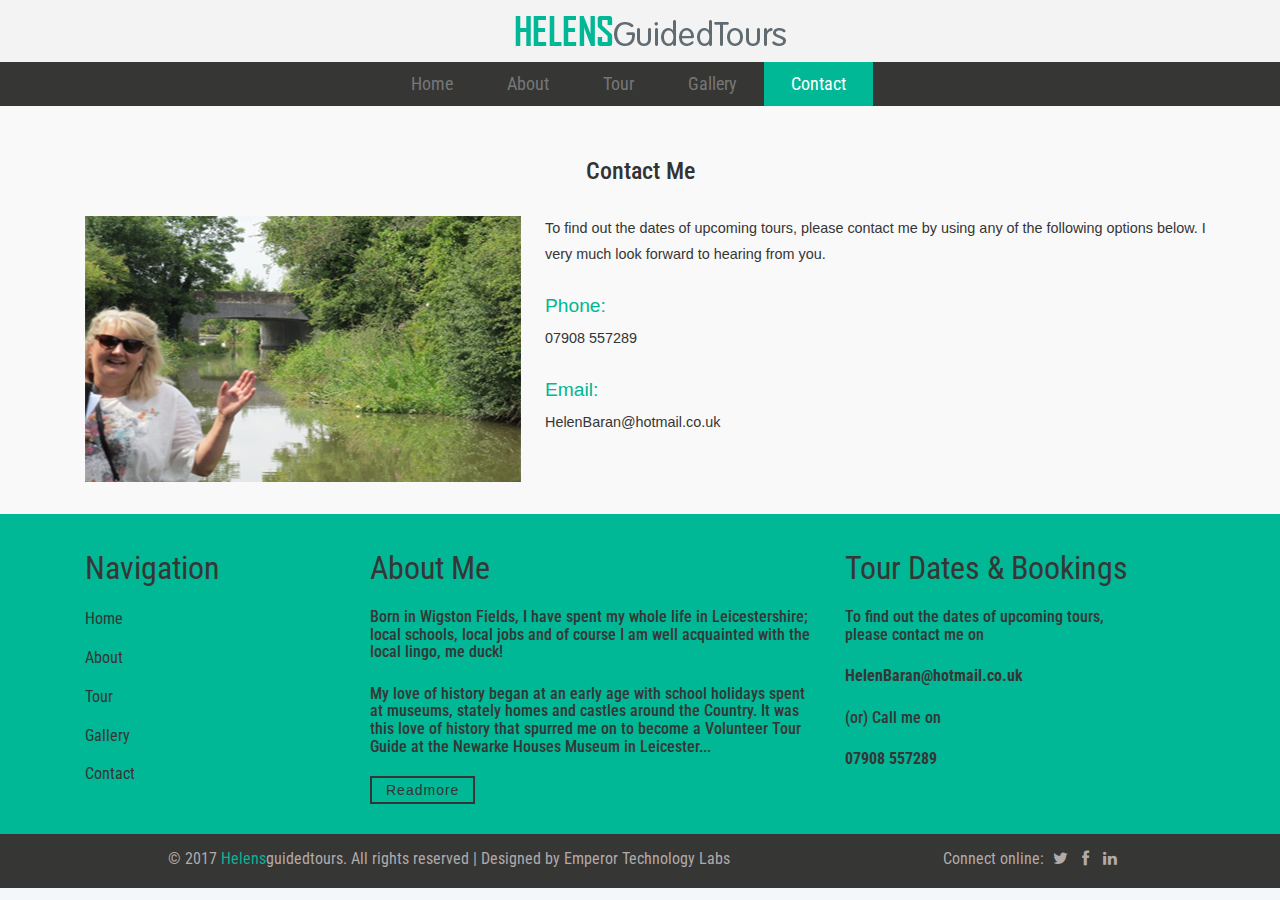
<file: contact-me.html>
﻿
<!DOCTYPE html>
<html>
<head>
<title>HelensGuidedTours | Contact Me</title>
<meta name="viewport" content="width=device-width, initial-scale=1">
<meta http-equiv="Content-Type" content="text/html; charset=utf-8" />
<script type="application/x-javascript"> addEventListener("load", function() { setTimeout(hideURLbar, 0); }, false); 
function hideURLbar(){ window.scrollTo(0,1); } </script>
<!-- bootstrap-css -->
<link href="css/bootstrap.css" rel="stylesheet" type="text/css" media="all" />
<!--// bootstrap-css -->
<!-- css -->
<link rel="stylesheet" href="css/style.css" type="text/css" media="all" />
<!--// css -->
<!-- font-awesome icons -->
<link href="css/font-awesome.css" rel="stylesheet"> 
<!-- //font-awesome icons -->
<!-- font -->
<link href='//fonts.googleapis.com/css?family=Francois+One' rel='stylesheet' type='text/css'>
<link href='http://fonts.googleapis.com/css?family=Roboto+Condensed:300italic,400italic,700italic,400,300,700' rel='stylesheet' type='text/css'>
<!-- //font -->
<script src="js/jquery-1.11.1.min.js"></script>
<script src="js/bootstrap.js"></script>
<script type="text/javascript" src="js/move-top.js"></script>
<script type="text/javascript" src="js/easing.js"></script>
<script type="text/javascript">
	jQuery(document).ready(function($) {
		$(".scroll").click(function(event){		
			event.preventDefault();
			$('html,body').animate({scrollTop:$(this.hash).offset().top},1000);
		});
	});
</script>	
<!--animate-->
<link href="css/animate.css" rel="stylesheet" type="text/css" media="all">

</head>

<body>
	<!-- header -->
	<div class="header">
		<div class="top-header">
			<div class="container">
				<div class="top-header-info">
					<div class="col-md-4">
						
					</div>
					<div class="col-md-5">
						<!--<img class="img2" src="images/logo.png" alt="Logo" />-->
						<img style="padding-left: 50px;" class="img2" src="images/helen.png" alt="Logo" />
					</div>
					<div class="col-md-3">

					</div>				
				</div>
			</div>
		</div>
		<div class="bottom-header">
			<div class="container">

				<div class="top-nav wow fadeInRight animated" data-wow-delay=".5s">
					<nav class="navbar navbar-default">
						<div class="container">
							<button type="button" class="navbar-toggle collapsed" data-toggle="collapse" data-target="#bs-example-navbar-collapse-1">Menu						
							</button>
						</div>
						<!-- Collect the nav links, forms, and other content for toggling -->
						<div class="collapse navbar-collapse" id="bs-example-navbar-collapse-1">
							<ul class="nav navbar-nav">
								<li><a href="http://helensguidedtours.uk" class="tab1">Home</a></li>
								<li><a href="http://helensguidedtours.uk/about-me" class="tab2">About</a></li>
								<li><a href="http://helensguidedtours.uk/tour" class="tab2">Tour</a></li>
								<li><a href="http://helensguidedtours.uk/gallery" class="tab2">Gallery</a></li>									
								<li><a href="http://helensguidedtours.uk/contact-me" class="active tab3">Contact</a></li>
							</ul>
							<div class="clearfix"> </div>
						</div>	
						
					</nav>		
				</div>
			</div>
		</div>
	</div>
	<!-- //header -->
	
	<!-- contact -->
	<div class="contact">
		<div class="container">
			<div class="contact-heading">
					<h3 class="wow fadeInDown animated" data-wow-delay=".5s" style="font-family: 'Roboto Condensed',sans-serif;">Contact Me</h3>					
			</div>
			
			<div class="address">
			
			
				<div class="col-md-5 contact-form wow fadeInUp animated" data-wow-delay=".5s">
				
				<img class="wow fadeInUp animated img-responsive" data-wow-delay=".5s" src="images/name.png" alt="" />
				
				</div>
				
				<div class="col-md-7 address-grids wow fadeInUp animated" data-wow-delay=".5s">
				
					<p class="wow fadeInUp animated" data-wow-delay=".5s">To find out the dates of upcoming tours, please contact me by using any of the following options below. I very much look forward to hearing from you.</p><br>
					
					<h4>Phone:</h4>
					<p>07908 557289</p><br>

					<h4>Email:</h4>
					<p>HelenBaran@hotmail.co.uk </p>
				</div>
				
			</div>	
				
		</div>
	</div>
	<!-- //contact -->
	
	<!-- footer -->
	<div class="footer">
		<div class="container">
			<div class="footer-grids">
				<div class="col-md-3 footer-nav wow fadeInLeft animated" data-wow-delay=".5s">
					<p>Navigation</p>
					<ul>
						<li><a href="index.html">Home</a></li>
						<li><a href="about.html">About</a></li>
						<li><a href="tour.html">Tour</a></li>
						<li><a href="gallery.html">Gallery</a></li>	
						<li><a href="#">Contact</a></li>						

					</ul>
				</div>
				<div class="col-md-5 footer-nav wow fadeInUp animated" data-wow-delay=".5s">
					<p>About Me</p>
					<div class="news-grid">
					<h6>Born in Wigston Fields, I have spent my whole life in Leicestershire; 
					local schools, local jobs and of course I am well acquainted with the local lingo, me duck!
					<h6>My love of history began at an early age with school holidays spent at museums, stately homes and castles around the Country.
					It was this love of history that spurred me on to become a Volunteer Tour Guide at the 
					Newarke Houses Museum in Leicester...</h6>
					
						<a class="navibtn" href="about.html">Readmore</a>
					
					</div>
					
				</div>
				<div class="col-md-4 footer-nav wow fadeInRight animated" data-wow-delay=".5s">
					<p>Tour Dates & Bookings</p>

					
						<div class="news-grid">
							<h6>To find out the dates of upcoming tours,<br>please contact me on</h6>
							<h6><b>HelenBaran@hotmail.co.uk</b></h6>
							<h6>(or) Call me on</h6>
							<h6><b>07908 557289</b></h6>

						</div>

				</div>
				
			</div>
			
		</div>
	</div>
	<footer>
        <div class="container">
            <div class="row">
			<div class="col-md-1">                    
                </div>
                <div class="col-md-8">
                    <span class="copyright">© 2017 <span style="color:#00b796">Helens</span>guidedtours. All rights reserved | Designed by <a href="http://www.emperortechlabs.com" target="_blank">Emperor Technology Labs</a></span>
                </div>
				
                <div class="col-md-3">
                    <ul class="list-inline social-buttons">Connect online:
                        <li><a href="#"><i class="fa fa-twitter"></i></a>
                        </li>
                        <li><a href="#"><i class="fa fa-facebook"></i></a>
                        </li>
                        <li><a href="#"><i class="fa fa-linkedin"></i></a>
                        </li>
                    </ul>
                </div>            
            </div>
        </div>
    </footer>
	<!-- //footer -->
</body>	
</html>
</file>
<file: css/style.css>
@import url(http://fonts.googleapis.com/css?family=Roboto+Condensed:300italic,400italic,700italic,400,300,700);

body a {
  transition: 0.5s all;
  -webkit-transition: 0.5s all;
  -o-transition: 0.5s all;
  -moz-transition: 0.5s all;
  -ms-transition: 0.5s all;
}
.navi{
	 color: #363635 !important;
    font-size: 2em;
    margin: 0 0 1em 0;
    font-family: "Roboto Condensed",sans-serif;
}
    .navibtn{
	
	border: solid 2px #353535;
    color: #353535;
    font-size: .875em;
    padding: .3em 1em;
    text-decoration: none;
    letter-spacing: 1px;
    background: none;
	
	}
	.navibtn:hover, nabibtn:focus{
	color: #353535!important;
    font-weight: bold!important;
	}
	
html, body{
	/*font-family: 'Francois One', sans-serif; */
	font-size: 100%;
	background: #F4F7F9;
}
footer {
	background: #363635;
    color: #B1AAAA;
    font-family: "Roboto Condensed",sans-serif;
    padding: 14px 0px 7px 0;
}
.tab1:hover{
	border-right: solid 1px #FFF;
}
.tab2:hover{
	border-right: solid 1px #FFF;
	border-left: solid 1px #FFF;
}
.tab3:hover{
	border-left: solid 1px #FFF;	
}

.img2 {
    max-width: 100%;
    height: auto;
}
/*-- header --*/
.header{
	position:relative;
}
/*-- top-header --*/
.top-header-left{
	float: left;
    width: 50%;
}
.top-header-left p{
    color: #909090;
    font-size: .7em;
    margin: 0.5em 0 0 16em;
    text-transform: uppercase;
    letter-spacing: 1px;
}
.top-header{
    background: #f3f3f3;
    padding: 1em 0;
}
.top-header-right{
	float:right;
	width:25%;
}
.top-header-right-info{
	float:left;
}
.top-header-right-info ul {
	padding:0;
	margin:0;
}
.top-header-right-info ul li{
	display:inline-block;
	margin:0 1em;
}
.top-header-right-info ul li a {
	color: #909090;
    font-size: .7em;
    margin: 0;
    text-transform: uppercase;
    letter-spacing: 1px;
}
.top-header-right-info ul li a:hover{
	text-decoration:none;
	color:#2DCB74;
}
.social-icons{
	float:left;
}
.social-icons ul{
	/*padding:0 95px;*/
	padding: 15px 0px 0px 200px;
	margin:0;
}
.social-icons ul li{
	display:inline-block;
}
.social-icons ul li a.twitter{
    color: #666666;
    font-size: 1em;
    margin: 0 .5em;
}
.social-icons ul li a.twitter:hover{
	color:#55acee;
}
.social-icons ul li a.facebook:hover{
	color:#3b5998;
}
.social-icons ul li a.google:hover{
	color:#dc4e41;
}
/*-- //top-header --*/
.bottom-header {
	    /*border: #eae7e7 1px solid;*/
    background-color: #363635;
}
.top-nav{
	background:#FFF;
}
.navbar-default {
    border: none !important;
    background: none !important;
    margin: 0 !important;
    min-height: 0 !important;
    padding: 0 !important;
}
.navbar-default .navbar-nav > .active > a, .navbar-default .navbar-nav > .active > a:hover, .navbar-default .navbar-nav > .active > a:focus {
    background: none !important;
}
div#bs-example-navbar-collapse-1 {
    padding: 0 0;
}
.top-nav ul{
	background-color: #363635;
    padding: 0;
    margin: 0 0 0 19.6em;
    float: none;
}
.top-nav ul li{
    display: inline-block;
    margin: 0;
    float: left;
}
.navbar-default .navbar-nav > .open > a, .navbar-default .navbar-nav > .open > a:hover, .navbar-default .navbar-nav > .open > a:focus {
    background: none !important;
    border-right: solid 1px #EFEFEF;
    box-shadow: 1px 0px 0px 0px rgba(72, 72, 72, 0);
}
.top-nav ul li a{
    font-size: 1.15em;
    font-family: 'Roboto Condensed', sans-serif;
    margin: 0;
    text-decoration: none;
    /*border-right: solid 1px #fff;*/
    box-shadow: 1px 0px 0px 0px rgba(72, 72, 72, 0);
}
.top-nav ul li a:hover{
	color: #fff !important;
    background: #00b796 !important;
	font-family: 'Roboto Condensed', sans-serif;
}
.top-nav ul li a.active{
	background: #00b796 !important;
	font-family: 'Roboto Condensed', sans-serif;
    color: #fff !important;
}
.caret {
    margin-left: 14px;
}
ul.dropdown-menu {
    background: #FFF;
    box-shadow: 0 0 0;
    border: none;
    margin: 0;
    top: 6em;
    left: 0;
    min-width: 107px;
}
.dropdown-menu > li > a {
    display: block;
    padding: 3px 44px !important;
    clear: both;
    margin: .5em 0 !important;
    font-weight: normal;
    line-height: 1.42857143;
    color: #FFF !important;
    border: none !important;
}
.dropdown-menu > li > a:hover, .dropdown-menu > li > a:focus {
    background: none;
}
.dropdown-submenu {
    position: relative;
}

.dropdown-submenu>.dropdown-menu {
    top: 0;
    left: 103%;
    margin-top: -6px;
    margin-left: -1px;
    -webkit-border-radius: 0 6px 6px 6px;
    -moz-border-radius: 0 6px 6px;
    border-radius: 0 6px 6px 6px;
}

.dropdown-submenu:hover>.dropdown-menu {
    display: block;
}

.dropdown-submenu>a:after {
    display: block;
    content: " ";
    float: right;
    width: 0;
    height: 0;
    border-color: transparent;
    border-width: 5px 0 5px 5px;
    margin-top: 5px;
    margin-right: -10px;
}

.dropdown-submenu:hover>a:after {
    border-left-color: #fff;
}

.dropdown-submenu.pull-left {
    float: none;
}

.dropdown-submenu.pull-left>.dropdown-menu {
    left: -100%;
    margin-left: 10px;
    -webkit-border-radius: 6px 0 6px 6px;
    -moz-border-radius: 6px 0 6px 6px;
    border-radius: 6px 0 6px 6px;
}
.logo h1 {
    margin: 0;
}
.logo{
    position: absolute;
    top: 0;
    width: 170px;
    z-index: 999;
}
.logo h1 a {
	 display:block;
}
.logo h1 a img{
	width:100%
}
/*-- banner --*/
.banner{
    background: url(../images/2.jpg) no-repeat 0px 0px;
    background-size: cover;
    padding: 10em 0 13em;
}
.slider {
	position: relative;
}
.slider h2{
	color:#FFF;
	font-size:2em;
	font-family: 'Francois One', sans-serif;
	margin:0;
	text-align:center;
}
.border{
    height: 2px;
    background: #FFF;
    width: 4%;
    margin: 22px auto 0;
}
.slider-info {
    text-align: center;
    margin: 6em 0 0 0;
}
.slider-info h3{
    font-size: 4em;
    margin: 0;
    font-family: 'Francois One', sans-serif;
    color: #FFF;
}
.slider-info p{
    color: #E8E8E8;
    font-size: 1em;
    margin: 1em 0 0 0;
}
.more-button a{
	border: solid 2px #FFF;
    color: #FFF;
    font-size: 1em;
    padding: .5em 3em;
    text-decoration: none;
    letter-spacing: 1px;
}
.more-button {
    margin: 7em 0 1em 0;
}	
.more-button a:hover{
    background: #2DCB74;
    border: solid 2px #FFF;
}
/*------------------ Slider Part starts Here----------*/
#slider2,
#slider3 {
  box-shadow: none;
  -moz-box-shadow: none;
  -webkit-box-shadow: none;
  margin: 0 auto;
}
.rslides_tabs {
  list-style: none;
  padding: 0;
  background: rgba(0,0,0,.25);
  box-shadow: 0 0 1px rgba(255,255,255,.3), inset 0 0 5px rgba(0,0,0,1.0);
  -moz-box-shadow: 0 0 1px rgba(255,255,255,.3), inset 0 0 5px rgba(0,0,0,1.0);
  -webkit-box-shadow: 0 0 1px rgba(255,255,255,.3), inset 0 0 5px rgba(0,0,0,1.0);
  font-size: 18px;
  list-style: none;
  margin: 0 auto 50px;
  max-width: 540px;
  padding: 10px 0;
  text-align: center;
  width: 100%;
}
.rslides_tabs li {
  display: inline;
  float: none;
  margin-right: 1px;
}
.rslides_tabs a {
  width: auto;
  line-height: 20px;
  padding: 9px 20px;
  height: auto;
  background: transparent;
  display: inline;
}
.rslides_tabs li:first-child {
  margin-left: 0;
}
.rslides_tabs .rslides_here a {
  background: rgba(255,255,255,.1);
  color: #fff;
  font-weight: bold;
}
.events {
  list-style: none;
}
.callbacks_container {
  position: relative;
  width: 100%;
}
.callbacks {
  position: relative;
  list-style: none;
  overflow: hidden;
  width: 100%;
  padding: 0;
  margin: 0;
}
.callbacks li {
  position: absolute;
  width: 100%;
  left: 0;
  top: 0;
}
.callbacks img {
  position: relative;
  z-index: 1;
  height: auto;
  border: 0;
}
.callbacks .caption {
	display: block;
	position: absolute;
	z-index: 2;
	font-size: 20px;
	text-shadow: none;
	color: #fff;
	left: 0;
	right: 0;
	padding: 10px 20px;
	margin: 0;
	max-width: none;
	top: 10%;
	text-align: center;
}
.callbacks_nav {
    position: absolute;
    -webkit-tap-highlight-color: rgba(0,0,0,0);
    top: 50%;
    opacity: 0.7;
    z-index: 3;
    text-indent: -9999px;
    overflow: hidden;
    text-decoration: none;
    height: 2px;
    width: 45px;
    margin-top: 0;
    background: #FFF;
}
.callbacks_nav:active {
  opacity: 1.0;
}
.callbacks_nav.next {
    right:0;
    background-position: right top;
}
#slider3-pager a {
  display: inline-block;
}
#slider3-pager span{
  float: left;
}
#slider3-pager span{
	width:100px;
	height:15px;
	background:#fff;
	display:inline-block;
	border-radius:30em;
	opacity:0.6;
}
#slider3-pager .rslides_here a {
  background: #FFF;
  border-radius:30em;
  opacity:1;
}
#slider3-pager a {
  padding: 0;
}
#slider3-pager li{
	display:inline-block;
}
.rslides {
  position: relative;
  list-style: none;
  overflow: hidden;
  width: 100%;
  padding: 0;
  margin-top: -40px;
}
.rslides li {
  -webkit-backface-visibility: hidden;
  position: absolute;
  display: none;
  width: 100%;
  left: 0;
  top: 0;
}
.rslides li{
  position: relative;
  display: block;
  float: left;
}
.rslides img {
  height: auto;
  border: 0;
  width:100%;
}
.callbacks_tabs{
	
    position: absolute;
    /*top: 120%;
	list-style: none;
    z-index: 999;
    right: 48%;
    padding: 0;
    margin: 0; */
}
.slider-top{
	text-align: center;
	padding:10em 0;
}
.slider-top h1{
	font-weight:700;
	font-size:48px;
	color:#010101;
}
.slider-top p{
	font-weight:400;
	font-size:20px;
	padding:1em 7em;
	color:#010101;
}
.slider-top ul.social-slide{
	display:inline-flex;
	margin: 0px;
	padding: 0px;
}
ul.social-slide li i{
	width:70px;
	height:74px;
	background:url(../images/img-resources.png)no-repeat;
	display: inline-block;
	margin:0px 15px;
}
ul.social-slide li i.win{
	background-position:-6px 0px;
}
ul.social-slide li i.android{
	background-position:-110px 0px;
}
ul.social-slide li i.mac{
	background-position:-215px 0px;
}
.callbacks_tabs li{
  display: none;
  margin: 0 .2em;
}
@media screen and (max-width: 600px) {
  .callbacks_nav {
    top: 47%;
    }
}
/*----*/
.callbacks_tabs a{
 visibility: hidden;
}
.callbacks_tabs a:after {
    content: "\f111";
    font-size: 0;
    visibility: visible;
    display: block;
    height: 6px;
    width: 6px;
    background: #C1C1C1;
    display: inline-block;
    border-radius: 30px;
    -webkit-border-radius: 30px;
    -moz-border-radius: 30px;
    -o-border-radius: 30px;
    -ms-border-radius: 30px;
}
.callbacks_here a:after{
    border: 2px solid #FFFFFF;
    background: #FFFFFF;
	height: 12px;
    width: 12px;
}	
ul.callbacks_tabs.callbacks2_tabs {
    top: 85%;
}
ul.callbacks_tabs.callbacks2_tabs li {
    display: inline-block;
    margin: 0 .5em;
}
ul.callbacks_tabs.callbacks2_tabs a:after {
    background: #F1C99B !important;
}
ul.callbacks_tabs.callbacks2_tabs a:after {
    border: none;
}
/*-- banner-bottom --*/
.banner-bottom{
    position: absolute;
    top: 53em;
    left: 13%;	
}
.banner-bottom-left{
    background: url(../images/5.png) no-repeat 242px 0px #2DCB74;
    background-size: 64%;
    padding: 2.5em;
}
.banner-bottom-right{
	background: url(../images/4.png) no-repeat 342px 0px #D2D4D4 !important;
	background-size: 37% !important;
}
.left-border{
    border: solid 5px #FFF;
    height: 200px;
}
.left-border-info {
    position: absolute;
    top: 10%;
    left: 7%;
    width: 38%;
}
.left-border-info p{
    color: #FFF;
    font-size: 2em;
    margin: 0;
    font-family: 'Francois One', sans-serif;
    background: #2DCB74;
}
.right-border-info p{
	background: #D2D4D4;
}
/*-- information --*/
.information{
    padding: 2em 0 4em 0;	
}
.information-heading{
	text-align:center;
}
.information-heading h3,.popular-heading h3{
    color: #202020;
    font-size: 2em;
    font-family: 'Roboto Condensed', sans-serif;
    margin: 0;
}
.information-heading p,.popular-heading p,.about-heading p,.codes-heading  p,.gallery-heading p,.blog-heading p,.contact-heading p{
    font-size: 1em;
    margin: 0.5em auto 0;
    width:100%;
}

.information-grids {
    margin: 5em 0 0 0;
}
.information-grid-img img{
	width:100%;
}
.information-grid-info {
    padding: 2em;
    background: #FFF;
}
.information-grid-info h4,.team-grid h4{
    color: #00b796;
    font-size: 1.3em;
    font-family: 'Roboto Condensed', sans-serif;
    margin: 0;
    text-transform: capitalize;
}
.information-grid-info p,.team-grid p{
    font-size: .875em;
    color: #6b6969;
    margin: 1em 0 0 0;
    line-height: 1.8em;
}
.information-info{
	box-shadow: 0 -1px 3px rgba(0,0,0,.12),0 1px 2px rgba(0,0,0,.24);
}
/*-- popular --*/
.popular{
    padding: 2em 0;
    background: #DBAC76;
	position:relative;
}
.popular-heading h3{
	color:#FFF;
}
.popular-heading p{
	color:#FFF;	
}
.popular-slide {
    margin: 4em 0 0 0;
}
.popular-slide-info{
    background: url(../images/9.jpg) no-repeat 0px -135px;
    background-size: cover;
    text-align: center;	
}
.popular-slide-info h4{
    color: #FFF;
    font-size: 6em;
    font-family: 'Francois One', sans-serif;
    padding: 1em 0 0 0;
    text-transform: uppercase;
}
.popular-slide-info p{
    font-size: 1em;
    color: #FFF;
    margin: 1em auto 0;
    line-height: 1.8em;
    width: 50%;
}
.popular-slide1{
    background: url(../images/10.jpg) no-repeat 0px -388px;
}
.popular-slide2{
    background: url(../images/11.jpg) no-repeat 0px -537px;
}
.popular-grids{
    margin: 5em 0 0 0;
}
.popular-grid h5{
    color: #FFF;
    font-size: 1.5em;
    font-family: 'Francois One', sans-serif;
    margin: 0;
}
.popular-grid p{
    font-size: .875em;
    color: #FDD6AA;
    line-height: 1.8em;
    margin: 2em 0 0 0;
}
/*-- footer --*/
.footer{
	padding:2em 0;	
	background: #00b796;
}
.footer1{
	padding-bottom: 15px;
	padding-top: 5px;
	background: #363635;
}
.footer2{
	padding-bottom: 15px;
	padding-top: 5px;
	background: #363635;
}
.footer-nav h4{
    color: #363635 !important;
    font-size: 2em;
    margin: 0 0 1em 0;
    font-family: 'Francois One', sans-serif;
}
.footer-nav ul{
	padding:0;
	margin:0;
}
.footer-nav ul li{
	display:block;
	margin:1em 0;
}
.footer-nav ul li a{
	color: #353535;
    font-size: 1em;
    font-family: 'Roboto Condensed',sans-serif;	
}
.footer-nav ul li a:hover{
	color: #353535;
    font-weight: bold;
	text-decoration:none;
}
.footer-nav p{
    color: #363635 !important;
    font-size: 2em;
    margin: 0 0 0.5em 0;
    font-family: "Roboto Condensed",sans-serif;
}
.footer-nav form{
	margin:1em 0 0 0;
}
.footer-nav form input[type="email"]:focus{
    outline: none;
}
.footer-nav form input[type="email"] {
    background: #fff;
    box-shadow: none !important;
    padding: 10px 23px;
    color: #282828;
    font-size: .875em;
    width: 100% !important;
    font-weight: 400;
    border: 1px solid #ebebeb;
    margin: 0 0 1em 0;
}
.footer-nav form input[type="submit"] {
    border: solid 2px #353535;
    color: #353535;
    font-size: .875em;
    padding: .5em 2em;
    text-decoration: none;
    letter-spacing: 1px;
    background: none;
}
.footer-nav form input[type="submit"]:hover {
	border: solid 2px #353535;
    color: #353535;
    font-weight: bold;
	transition: 0.5s all;
	-webkit-transition: 0.5s all;
	-o-transition: 0.5s all;
	-moz-transition: 0.5s all;
	-ms-transition: 0.5s all;
}
.news-grid h6{
    color: #363635;
    font-size: 1em;
    margin: 0 0 1.5em 0;
    font-family: "Roboto Condensed",sans-serif;
}
.news-grid h6 a{
	color: #353535;
}
.news-grid h6 a:hover{
	color:#2DCB74;
	text-decoration:none;
}

.copyright {
    margin: 1em 0 0 0;
}
.copyright p{
	font-family: "Roboto Condensed",sans-serif;
	font-size: .95em;
    color: #B1AAAA;
    margin: 0;
}
.copyright p a{
	color: #B1AAAA;
	
}
.copyright p a:hover{
	color: #00b796;
	text-decoration:none;
}
/*-- about --*/
.about,.codes,.gallery,.blog,.contact{
    padding: 2em 0 0 0;
    background: #F9F9F9;
}
.about-heading {
    text-align: center;
}
.about-heading h2,.codes-heading h2,.gallery-heading h2,.blog-heading h2,.contact-heading h2{
	color: #202020;
    font-size: 3em;
    font-family: 'Francois One', sans-serif;
    margin: 0;
}
.about-bottom{
	margin:0em 0;
}
.about-bottom img{

}
.about-bottom p{
	font-size: .875em;
    color: #353535;
    margin: 2em 0 0 0;
    line-height: 1.8em;
}
.team{
	padding: 4em 0;
    background: #DBAC76;
}
.team-heading{
	text-align:center;
}
.team-grid{
	margin:2em 0 0 0;
}
.team-grid img{
	width:100%;
}
.team-grid h4{
    color: #FFF;
    margin: 1em 0 0 0;
}
.team-grid p{
	color:#FFF;
}
.team-icons{
	float:none;
	margin:1em 0 0 0;
}
/*--Shortcodes--*/
.codes-heading {
    text-align: center;
}
h3.hdg {
    font-size: 2.5em;
	color:#000 !important;
}
.show-grid [class^=col-] {
    background: #fff;
  text-align: center;
  margin-bottom: 10px;
  line-height: 2em;
  border: 10px solid #f0f0f0;
}
.show-grid [class*="col-"]:hover {
  background: #e0e0e0;
}
.grid_3{
	margin-bottom:2em;
}
.xs h3, h3.m_1{
	color:#000;
	font-size:1.7em;
	font-weight:300;
	margin-bottom: 1em;
}
.grid_3 p{
  color: #555;
  font-size: 0.85em;
  margin-bottom: 1em;
  font-weight: 300;
}
.grid_4{
	background:none;
	margin-top:50px;
}
.label {
  font-weight: 300 !important;
  border-radius:4px;
}  
.grid_5{
	background:none;
	padding:2em 0;
}
.grid_5 h3, .grid_5 h2, .grid_5 h1, .grid_5 h4, .grid_5 h5, h3.hdg {
	margin-bottom:1em;
	color: #333;
}
.table > thead > tr > th, .table > tbody > tr > th, .table > tfoot > tr > th, .table > thead > tr > td, .table > tbody > tr > td, .table > tfoot > tr > td {
  border-top: none !important;
}
.tab-content > .active {
  display: block;
  visibility: visible;
}
.pagination > .active > a, .pagination > .active > span, .pagination > .active > a:hover, .pagination > .active > span:hover, .pagination > .active > a:focus, .pagination > .active > span:focus {
  z-index: 0;
}
.badge-primary {
  background-color: #03a9f4;
}
.badge-success {
  background-color: #8bc34a;
}
.badge-warning {
  background-color: #ffc107;
}
.badge-danger {
  background-color: #e51c23;
}
.grid_3 p{
  line-height: 2em;
  color: #888;
  font-size: 0.9em;
  margin-bottom: 1em;
  font-weight: 300;
}
.bs-docs-example {
  margin: 1em 0;
}
section#tables  p {
 margin-top: 1em;
}
.tab-container .tab-content {
  border-radius: 0 2px 2px 2px;
  border: 1px solid #e0e0e0;
  padding: 16px;
  background-color: #ffffff;
}
.table td, .table>tbody>tr>td, .table>tbody>tr>th, .table>tfoot>tr>td, .table>tfoot>tr>th, .table>thead>tr>td, .table>thead>tr>th {
  padding: 15px!important;
}
.table > thead > tr > th, .table > tbody > tr > th, .table > tfoot > tr > th, .table > thead > tr > td, .table > tbody > tr > td, .table > tfoot > tr > td {
  font-size: 0.9em;
  color: #555;
  border-top: none !important;
}
.tab-content > .active {
  display: block;
  visibility: visible;
}
.label {
  font-weight: 300 !important;
}
.label {
  padding: 4px 6px;
  border: none;
  text-shadow: none;
}
.nav-tabs {
  margin-bottom: 1em;
}
.alert {
  font-size: 0.85em;
}
h1.t-button,h2.t-button,h3.t-button,h4.t-button,h5.t-button {
	line-height:1.8em;
  margin-top:0.5em;
  margin-bottom: 0.5em;
}
li.list-group-item1 {
  line-height: 2.5em;
}
.input-group {
  margin-bottom: 20px;
  }
.in-gp-tl{
	padding:0;
}
.in-gp-tb{
	padding-right:0;
}
.list-group {
  margin-bottom: 48px;
}
ol {
  margin-bottom: 44px;
}
h2.typoh2{
    margin: 0 0 10px;
}
@media (max-width:768px){
.grid_5 {
	padding: 0 0 1em;
}
.grid_3 {
	margin-bottom: 0em;
}
}
@media (max-width:640px){
	h1, .h1, h2, .h2, h3, .h3 {
		margin-top: 0px;
		margin-bottom: 0px;
	}
	.grid_5 h3, .grid_5 h2, .grid_5 h1, .grid_5 h4, .grid_5 h5, h3.hdg, h3.bars {
		margin-bottom: .5em;
	}
	.progress {
		height: 10px;
		margin-bottom: 10px;
	}
	ol.breadcrumb li,.grid_3 p,ul.list-group li,li.list-group-item1 {
		font-size: 14px;
	}
	.breadcrumb {
		margin-bottom: 10px;
	}
	.well {
		font-size: 14px;
		margin-bottom: 10px;
	}
	h2.typoh2 {
		font-size: 1.5em;
	}
.grid_4 {
    margin-top: 30px;
}
}
@media (max-width:480px){
	.table h1 {
		font-size: 26px;
	}
	.table h2 {
		font-size: 23px;
	}
	.table h3 {
		font-size: 20px;
	}
	.label {
		font-size: 53%;
	}
	.alert,p {
		font-size: 14px;
	}
	.pagination {
		margin: 20px 0 0px;
	}
}
@media (max-width: 320px){
	.grid_4 {
		margin-top: 18px;
	}
	.alert, p,ol.breadcrumb li, .grid_3 p,.well, ul.list-group li, li.list-group-item1,a.list-group-item {
		font-size: 13px;
	}
	.alert {
		padding: 10px;
		margin-bottom: 10px;
	}
	ul.pagination li a {
		font-size: 14px;
		padding: 5px 11px !important;
	}
	.list-group {
		margin-bottom: 10px;
	}
	.well {
		padding: 10px;
	}
	.table > thead > tr > th, .table > tbody > tr > th, .table > tfoot > tr > th, .table > thead > tr > td, .table > tbody > tr > td, .table > tfoot > tr > td {
		font-size: 0.81em;
	}
	.table td, .table>tbody>tr>td, .table>tbody>tr>th, .table>tfoot>tr>td, .table>tfoot>tr>th, .table>thead>tr>td, .table>thead>tr>th {
		padding: 13px!important;
	}
	.codes .row {
		margin: 0;
	}
}
/*--//Shortcodes--*/
/*-- gallery --*/
.gallery {
    padding: 2em 0;
}
.gallery-heading{
	text-align:center;
}
.gallery-grids {
    margin: 2em 0 0 0;
}
.grid {
	position: relative;
	clear: both;
	margin: 0 auto;
	max-width: 1000px;
	list-style: none;
	text-align: center;
}

/* Common style */
.grid figure {
	position: relative;	
	overflow: hidden;
	margin: 10px 0;
	height: auto;
	text-align: center;
	cursor: pointer;
}

.grid figure img {
	position: relative;
	display: block;
	min-height: 100%;
	width: 100%;
	opacity: 0.8;
}

.grid figure figcaption {
	padding: 1em;
	color: #000;
	text-transform: uppercase;
	font-size: 1.25em;
	-webkit-backface-visibility: hidden;
	backface-visibility: hidden;
}

.grid figure figcaption::before,
.grid figure figcaption::after {
	pointer-events: none;
}

.grid figure figcaption,
.grid figure figcaption > a {
	position: absolute;
	top: 0;
	left: 0;
	width: 100%;
	height: 100%;
}

/* Anchor will cover the whole item by default */
/* For some effects it will show as a button */
.grid figure figcaption > a {
	z-index: 1000;
	text-indent: 200%;
	white-space: nowrap;
	font-size: 0;
	opacity: 0;
}

.grid figure h3 {
    word-spacing: -0.15em;
    font-weight: 300;
    margin: 0;
    text-align: left;
    font-size: 1em;
}

.grid figure h2 span {
	font-weight: 800;
}

.grid figure h2,
.grid figure p {
	margin: 0;
}

.grid figure p {
	letter-spacing: 1px;
	font-size: 68.5%;
}
/*-----------------*/
/***** Apollo *****/
/*-----------------*/


figure.effect-apollo img {
	opacity: 0.95;
	-webkit-transition: opacity 0.35s, -webkit-transform 0.35s;
	transition: opacity 0.35s, transform 0.35s;
	-webkit-transform: scale3d(1.05,1.05,1);
	transform: scale3d(1.05,1.05,1);
}

figure.effect-apollo figcaption::before {
	position: absolute;
	top: 0;
	left: 0;
	width: 100%;
	height: 100%;
	background: rgba(255,255,255,0.5);
	content: '';
	-webkit-transition: -webkit-transform 0.6s;
	transition: transform 0.6s;
	-webkit-transform: scale3d(1.9,1.4,1) rotate3d(0,0,1,45deg) translate3d(0,-100%,0);
	transform: scale3d(1.9,1.4,1) rotate3d(0,0,1,45deg) translate3d(0,-100%,0);
}

figure.effect-apollo p {
	position: absolute;
	right: 0;
	bottom: 0;
	margin: 3em;
	padding: 0 1em;
	max-width: 150px;
	border-right: 4px solid #fff;
	text-align: right;
	opacity: 0;
	-webkit-transition: opacity 0.35s;
	transition: opacity 0.35s;
}

figure.effect-apollo h2 {
	text-align: left;
}

figure.effect-apollo:hover img {
	opacity: 0.6;
	-webkit-transform: scale3d(1,1,1);
	transform: scale3d(1,1,1);
}

figure.effect-apollo:hover figcaption::before {
	-webkit-transform: scale3d(1.9,1.4,1) rotate3d(0,0,1,45deg) translate3d(0,100%,0);
	transform: scale3d(1.9,1.4,1) rotate3d(0,0,1,45deg) translate3d(0,100%,0);
}

figure.effect-apollo:hover p {
	opacity: 1;
	-webkit-transition-delay: 0.1s;
	transition-delay: 0.1s;
}
/*-- blog --*/
.blog {
    padding: 2em 0;
}
.blog-heading{
	text-align:center;
}
.blog-top-grids {
    margin: 4em 0 0 0;
}
.blog-left {
  margin: 0em 0 2em 0;
  padding-right: 1em;
}
.blog-left-right {
  margin-top: 1em;
}
.blog-left-right a{
    font-size: 1.2em;
    margin: 0 0 .5em 0;
    color: #353535;
    text-decoration: none;
    letter-spacing: 1px;
}
.blog-left-right a:hover{
    text-decoration: none;
    color: #DBAC76;
}
.blog-left-left {
	padding: 0 !important;
}
.blog-left-left p{
    margin: 0 0 1em;
    font-size: .9em;
    color: #555555;
}
.blog-left-left p a {
    color: #2DCB74;
    text-decoration: none;
}
.blog-left-left p a:hover{
	color:#DBAC76;
}
.blog-left-left a img{
	width:100%;
}
.blog-left-right p{
    font-size: .9em;
    margin: 0.5em 0;
    color: #353535;
    line-height: 1.8em;
}
ul.pagination {
  margin: 2em 0 0;
}
.blog-top-right-grid {
  padding-right: 0 !important;
}
.Categories {
	margin:0;
}
.Categories h3{
    font-size: 1.5em;
    margin: 0 0 1em 0;
    padding-bottom: .5em;
    color: #2DCB74;
}
.Categories ul{
	margin:0;
	padding:0;
}
.Categories ul li{
    display: block;
    background: url(../images/arrow.png) no-repeat 0px 2px;
    margin-bottom: 1em;
}
.Categories ul li a{
	font-size: .875em;
    margin: 0;
    color: #353535;
    padding-left: 2em;
}
.Categories ul li a:hover{
  color: #2DCB74;
  text-decoration: none;
  transition: .5s all;
  -webkit-transition: .5s all;
  -moz-transition: .5s all;
  -o-transition: .5s all;
  -ms-transition: .5s all;
}
.comments{
	margin: 4em 0;
}
.comments h3{
    font-size: 1.5em;
    margin: 0 0 1em 0;
    padding-bottom: .5em;
    color: #2DCB74;
}
.comments-left{
    padding: .5em;
    border: 1px solid #000000;
}
.comments-left img{
	width:100%;
}
.comments-right h5{
    font-size: 1em;
    margin: 0 0 .5em 0;
    color: #2DCB74;
    letter-spacing: 1px;
}
.comments-right a{
    font-size: 1em;
    margin: 0;
    color: #575353;
    text-decoration: none;
}
.comments-right a:hover{
	text-decoration:none;
}
.comments-right p{
    display: block;
    color: #DBAC76;
    margin: .3em 0 0 0;
    font-size: .8em;
}
.comments-text {
	padding: 1.5em 0;
	border-bottom: 1px solid #868686;
}
.comments-text:nth-child(4) {
	border: none;
}
.pagination > li > a, .pagination > li > span{
	color:#353535;
	background-color: #F4F7F9;
}
/*-- single --*/
.single-left-left p{
    margin: 0 0 1em;
    font-size: .9em;
    font-weight: 500;
    color: #555555;
}
.single-left-left p a {
    color: #2DCB74;
    text-decoration: none;
}
.single-left-left p a:hover{
	color:#DBAC76;
}
.single-left-left img{
	width:100%;
}
.left-single{
	padding-right: 2em;
}
.response {
    margin-bottom: 5em;
}
.response h3 {
    font-size: 1.5em;
    margin: 0 0 1em 0;
    color: #2DCB74;
    
}
.media.response-info {
    margin-top: 3em;
}
.media-left.response-text-left {
    width: 13%;
    float: left;
}
.media-left.response-text-left a img {
    width: 80%;
}
.media-left.response-text-left h5 a {
    color: #DBAC76;
}
.media-left.response-text-left h5 a:hover {
    color: #2DCB74;
	text-decoration:none;
}
.response-text-left h5 {
    font-size: 1em;
    margin: 1em 0 0 0;
    color: #000;
}
.response-text-right p {
    color: #353535;
    font-size: .9em;
    margin: 0 0 1em;
    line-height: 1.8em;
}
.response-text-right ul {
    padding: 0;
    text-align: right;
}
.response-text-right ul li {
    display: inline-block;
    color: #AFAFAF;
    font-size: .9em;
    margin-right: 1em;
}
.response-text-right ul li a {
    color: #2DCB74;
    font-size: .9em;
    text-decoration: none;
}
.response-text-right ul li a:hover {
    color: #DBAC76;
}
.media.response-info {
    margin-top: 3em;
}
.opinion h2{
    font-size: 1.5em;
    margin: 0 0 1em 0;
    padding-bottom: .5em;
    color: #2DCB74;
}
.opinion form input[type="text"] {
    width: 100%;
    color: #898888;
    outline: none;
    font-size: 1em;
    padding: .5em;
    margin: 0 .5em 1em 0;
    border: solid 1px #D5D4D4;
    -webkit-appearance: none;
}
.opinion form textarea {
	resize: none;
	width: 100%;
	color: #898888;
	font-size: 1em;
	outline: none;
	resize:none;
	padding: .5em;
	border: solid 1px #D5D4D4;
	min-height: 125px;
	-webkit-appearance: none;
}
.opinion form input[type="submit"] {
  border: none;
  outline: none;
  color: #A8A8A8;
  background: none;
  font-size: 1em;
  margin: .6em 0;
  -webkit-appearance: none;
}
.opinion form input[type="submit"]:hover {
	color:#2DCB74;
	transition: .5s all;
	-webkit-transition: .5s all;
	-moz-transition: .5s all;
	-o-transition: .5s all;
	-ms-transition: .5s all;
}
.blog-left-bottom p{
    font-size: .9em;
    margin: 0.5em 0;
    color: #353535;
    line-height: 1.8em;
}
.blog-left-bottom {
	margin: .5em 0;
}
/*-- contact --*/
.contact-heading{
    text-align: center;
}
.contact h4 {
    color: #00b796;
    font-size: 1.2em;
    margin: 0 0 1em;
}
.map {
  margin-top: 1.5em;
}
.map iframe {
	width: 100%;
	height: 340px;
    border: none;
}
.address {
     margin: 6em 0 0;
}
.address-grids {
	padding: 0;
	margin-top: -4em;
}
.address h4 {
  margin: 0 0 .5em;
}
.contact-infom {
   margin: 4em 0;
}
.address p {
    margin: 0 0 .3em 0;
    font-size: 0.9em;
    color: #353535;
    line-height: 1.8em;
}
.address ul{
	padding:0;
	margin:0;
}
.address ul li{
	display: inline-block;
}
.address a {
    color: #353535;
    font-size: .9em;
    letter-spacing: 1px;
    transition: .5s all;
}
.address a:hover {
  color:#DBAC76;
  text-decoration: none;
}
.contact-infom p {
    margin: 0;
    font-size: 0.9em;
    color: #353535;
    line-height: 1.8em;
}
.contact-form {
    margin-top: -4em;
	padding-bottom: 2em;
}
.contact-form input[type="text"] {
  display: inline-block;
  background: none;
  border: 1.5px solid #CBCBCB;
  width: 30.9%;
  outline: none;
  padding: 10px 15px 10px 15px;
  font-size: .9em;
  color: #111111;
  margin-bottom: 1.5em;
}
.contact-form input[type="email"] {
	display: inline-block;
	background: none;
	border: 1.5px solid #CBCBCB;
	width: 32%;
	outline: none;
	padding: 10px 15px 10px 15px;
	font-size: .9em;
	color: #111111;
	margin: 0 1.25em;
}
.contact-form textarea {
	background: none;
	border: 1.5px solid #CBCBCB;
	width: 100%;
	display: block;
	height: 150px;
	outline: none;
	font-size: 0.9em;
	color: #111111;
	resize: none;
	padding: 10px 15px 10px 15px;
	margin-bottom: 1em;
}
button.btn1.btn-1.btn-1b {
    font-family: "Roboto Condensed",sans-serif;
	border: solid 2px #b3b3b3;
    color: #353535;
    padding: .3em 1em;
    text-decoration: none;
    letter-spacing: 1px;
    background: none;
}
button.btn1.btn-1.btn-1b:hover {
    color: #353535;
    font-family: "Roboto Condensed",sans-serif;
    border: solid 2px #00b796;
    background: #00b796;
    transition: 0.5s all;
    -webkit-transition: 0.5s all;
    -moz-transition: 0.5s all;
    -o-transition: 0.5s all;
    -ms-transition: 0.5s all;
}
/*-- login --*/
.login{
	padding:4em 0;
}
.login-bg{
    background: url(../images/l4.jpg) no-repeat 0px 0px;
    background-size: cover;
    padding: 7em 0;
}
.login-body{
	width: 40%;
    margin:0 auto;
}
.login-heading{
    background: #DBAC76;
    padding: 3em 0em;
}
.login-heading h1{
    color: #FFFFFF;
    font-size: 2em;
	text-align:center;
}
.login-info{
    padding: 4em 1.5em 1em;
    background: #FFFFFF;
}
.login-info input[type="text"], .login-info input[type="password"] {
    font-size: 0.9em;
    padding: 10px 0px;
    width: 100%;
    color: #A8A8A8;
    outline: none;
    border: 1px solid #D3D3D3;
    border-top: none;
    border-left: none;
    border-right: none;
    background: #FFFFFF;
    margin: 0em 0em 1.5em 0em;
}
.login-info input[type="submit"] {
	border: none;
    outline: none;
    cursor: pointer;
    color: #fff;
    background: #DBAC76	;
    width: 100%;
    padding: .5em 1em;
    font-size: 1em;
    margin: 1.5em 0 0;
}
.login-info input[type="submit"]:hover{
	background:#2DCB74;
	transition: 0.5s all;
	-webkit-transition: 0.5s all;
	-moz-transition: 0.5s all;
	-o-transition: 0.5s all ;
	-ms-transition: 0.5s all;
}
.forgot-top-grids {
    margin-top: 2em;
}
.login-info label.checkbox {
    margin-left: 1.3em;
    margin-top: 0;
    font-size: 1em;
    color: #555;
    display: inline-block;
    cursor: pointer;
}
.forgot {
	float: right;
    margin-top: .3em;
}
.forgot a {
	font-size: .75em;
    color: #2DCB74;
    display: block;
    text-transform: uppercase;
}
.forgot a:hover{
	color:#DBAC76;
	text-decoration:none;
}
.login-copyright{
	margin:3em 0 0 0;
}
.login-copyright p{
	text-align:center;
}
.signup-text{
	margin: 2em 0 0 0;
    text-align: center;
}
.signup-text a{
	font-size: .75em;
    color: #2DCB74;
    display: block;
    text-transform: uppercase;
}
.signup-text a:hover{
    color: #DBAC76;
    text-decoration: none;
}
.login-info h2{
	color: #999;
	font-size:.875em;
	margin:1em 0;
	text-align:center;
}
.login-icons ul {
	text-align:center;
	margin:0;
	padding:0;
}
.login-icons ul li{
	display: inline-block;
    margin: 0 1em;
}
.login-icons ul li a{
	display:block;
}
.login-icons i.fa.fa-facebook ,.login-icons i.fa.fa-twitter,.login-icons i.fa.fa-google-plus,.login-icons i.fa.fa-dribbble {
    font-size: 1.5em;
    color: #FFFFFF;
    width: 40px;
    height: 40px;
    line-height: 40px;
    vertical-align: middle;
    background: #3b5998;
    border-radius: 50%;
	-webkit-border-radius: 50%;
	-ms-border-radius: 50%;
	-moz-border-radius: 50%;
	-o-border-radius: 50%;
}
.login-icons i.fa.fa-twitter{
	background:#55acee;
}
.login-icons i.fa.fa-google-plus{
	background:#dc4e41;
}
.login-icons i.fa.fa-dribbble{
	background:#ea4c89;
}
.forgot-grid{
	float:left;
}
.forgot-grid ul {
    margin: 0;
    padding: 0;
}
.forgot-grid ul li {
    list-style: none;
    display: inline-block;
}
.forgot-grid ul li input[type="checkbox"] {
    display: none;
}
.forgot-grid ul li input[type="checkbox"]+label {
    position: relative;
    padding-left: 31px;
    border: aliceblue;
    color: #353535;
    display: inline-block;
    cursor: pointer;
    font-size: .75em;
    font-weight: normal;
    text-transform: uppercase;
}
.forgot-grid ul li input[type="checkbox"]+label span:first-child {
    width: 17px;
    height: 17px;
    display: inline-block;
    border: 2px solid #C8C8C8;
    position: absolute;
    left: 0;
    bottom: 4px;
	top:0;
}
.forgot-grid ul li input[type="checkbox"]:checked+label span:first-child:before {
    content: "";
    background: url(../images/tick.png)no-repeat;
    position: absolute;
    left: 1px;
    top: 2px;
    font-size: 10px;
    width: 10px;
    height: 10px;
}
/*-- responsive-start-here --*/
@media (max-width:1440px){
	ul.callbacks_tabs.callbacks2_tabs {
		right: 42.5%;
	}
	.banner-bottom {
	    left: 9%;
	}
}
@media (max-width:1366px){
	.banner-bottom {
		left: 7%;
	}
	ul.callbacks_tabs.callbacks2_tabs {
		left: 44%;
	}
}
@media (max-width:1280px){
	.banner-bottom {
		left: 3%;
	}
}
@media (max-width:1080px){
	.top-header-right {
		width: 27%;
	}
	.information-grid-info h4, .team-grid h4 {
		font-size: 1.5em;
	}
	.banner-bottom-left {
		background: url(../images/5.png) no-repeat 182px 0px #2DCB74;
		background-size: 76%;
	}
	.banner-bottom-right {
		background: url(../images/4.png) no-repeat 294px 0px #D2D4D4 !important;
		background-size: 45% !important;
	}
	ul.callbacks_tabs.callbacks2_tabs {
		left: 42%;
	}
	.contact-form input[type="text"] {
		width: 31.6%;
	}
	.grid figure h3 {
		font-size: 1.2em;
	}
	.login-body {
		width: 45%;
	}
}
@media (max-width:1024px){
	.banner-bottom {
		left: 2%;
	}
	.login-body {
		width: 55%;
	}
}
@media (max-width:991px){
	.top-header-left {
		width: 64%;
	}
	.top-header-right {
		width: 33%;
	}
	.top-nav ul li a {
		padding: 1.4em;
	}
	.logo {
		width: 140px;
	}
	.banner {
		padding: 3em 0 8em;
	}
	.slider-info {
		margin: 3em 0 0 0;
	}
	.more-button {
		margin: 4em 0 1em 0;
	}
	.banner-bottom-left {
		float: left;
		width: 50%;
		padding: 1.5em;
	}
	.banner-bottom {
		position: inherit;
		padding: 3em 0;
	}
	.left-border-info {
	    width: 45%;
		left: 6%;
	}
	.left-border-info p {
	    font-size: 1.5em;	
	}
	.left-border {
		height: 170px;
	}
	.banner-bottom-left {
		background: url(../images/5.png) no-repeat 160px 0px #2DCB74;
		background-size: 76%;	
	}
	.banner-bottom-right {
		background: url(../images/4.png) no-repeat 221px 0px #D2D4D4 !important;
		background-size: 46% !important;
	}
	.information {
		padding: 0em 0 4em 0;
	}
	.information-heading p, .popular-heading p, .about-heading p, .codes-heading p, .gallery-heading p, .blog-heading p, .contact-heading p {
		width: 100%;
	}
	.information-grid {
		margin-bottom: 1em;
	}
	.information-grid:nth-child(3){
		margin-bottom:0;
	}
	.popular-slide-info h4 {
		font-size: 4em;
	}
	.popular-slide-info p {
		width: 66%;
	}
	.popular-slide-info {
		background: url(../images/9.jpg) no-repeat 0px -49px;
	}
	ul.callbacks_tabs.callbacks2_tabs {
		top: 60%;
	}
	.popular-grid p {
		margin: 1em 0 0 0;
	}
	.popular-grid {
		margin-bottom: 1em;
	}
	.popular-grid:nth-child(3) {
		margin-bottom: 0;
	}
	.footer-nav:nth-child(2){
		margin:2em 0;
	}
	.team-grid {
		float: left;
		width: 33.33%;
	}
	.information-grid-info h4, .team-grid h4 {
		font-size: 1.4em;
	}
	ul.dropdown-menu {
		top: 4.5em;
	}
	.dropdown-menu > li > a {
		padding: 3px 33px !important;
	}
	.gallery-grid {
		width: 50%;
		float: left;
		margin-bottom: 1em;
	}
	.Categories {
		margin: 2em 0 0 0;
	}
	.comments-left {
		width: 20%;
		float: left;
	}
	.comments-right {
		float: left;
	}
	.comments {
		margin: 2em 0 0 0;
	}
	.comments h3 {
		margin: 0 0 0em 0;
	}
	.address {
		margin: 2em 0 0;
	}
	.address-grids{
		margin:0 0 1em 0;
	}
	.contact-infom {
		margin: 1em 0 0 0;
	}
	.contact-form input[type="text"] {
		width: 30.6%;
	}
}
@media (max-width:800px){
	ul.callbacks_tabs.callbacks2_tabs li {
		display: inline-block;
		margin: 0;
	}
	ul.callbacks_tabs.callbacks2_tabs {
		left: 46%;
	}
}
@media (max-width:768px){
	.slider-info h3 {
		font-size: 3em;
	}
	.callbacks_tabs {
		top: 112%;
		right: 47%;
	}
	.banner {
		padding: 3em 0 6em;
	}
	.popular-slide-info {
		background: url(../images/9.jpg) no-repeat 0px 0;
		min-height: 360px;
		background-size: cover !important;
	}
	.popular-slide1 {
		background: url(../images/10.jpg) no-repeat 0px 0px !important;
		background-size: cover !important;
	}
	.popular-slide2 {
		background: url(../images/11.jpg) no-repeat 0px 0px !important;
		background-size: cover !important;
	}
}
@media (max-width:640px){
	.top-header-left p {
	    margin: 0.5em 0 0 14em;
	}
	.top-header-left p {
		font-size: .6em;
	}
	.top-header-right-info ul li {
		margin: 0 .1em;
	}
	.logo {
		width: 131px;
	}
	.top-nav ul li {
		display: block;
		margin: 0;
		float: none;
	}
	.top-nav ul {
		padding: 0;
		margin: 0;
	}
	.navbar-default .navbar-nav > li > a {
		text-align: center;
		border: none;
		box-shadow: 0 0 0;
	}
	.top-nav ul li a {
		padding: 1em 0;
	}
	.caret {
		margin-left: 6px;
	}
	.slider-info h3 {
		font-size: 2em;
	}
	.banner-bottom-left {
		background: url(../images/5.png) no-repeat 117px 0px #2DCB74;
		background-size: 76%;
	}
	.banner-bottom-right {
		background: url(../images/4.png) no-repeat 166px 0px #D2D4D4 !important;
		background-size: 55% !important;
	}
	.information-heading h3, .popular-heading h3 {
		font-size: 2em;
	}
	.popular-slide {
		margin: 2em 0 0 0;
	}
	.popular-slide-info p {
		width: 86%;
	}
	ul.callbacks_tabs.callbacks2_tabs {
		left: 45%;
	}
	.about-heading h2, .codes-heading h2, .gallery-heading h2, .blog-heading h2, .contact-heading h2 {
		font-size: 2em;
	}
	.information-grid-info h4, .team-grid h4 {
		font-size: 1.1em;
	}
	.navbar-default .navbar-nav .open .dropdown-menu > li > a {
		text-align: center;
	}
	.grid figure figcaption {
		padding: 1em;
	}
	.contact-form input[type="text"] {
		width: 100%;
	}
	.contact-form input[type="email"] {
		width: 100%;
		margin: 0 0 1em 0;
	}
	.login-heading {
		padding: 2em 0em;
	}
	.login-body {
		width: 63%;
	}
}
@media (max-width:480px){
	.logo {
		width: 163px;
	}
	.top-header-left p {
		margin: 0.5em 0 0 18em;
	}
	.top-header-right {
		width: 23%;
	}
	.slider-info {
		margin: 2em 0 0 0;
	}
	.slider-info p {
		font-size: .9em;
	}
	.more-button {
		margin: 3em 0 1em 0;
	}
	.more-button a {
		padding: .5em 2em;
	}
	.callbacks_nav {
		width: 32px;
	}
	.banner-bottom-left {
		float: none;
		width: 100%;
	}
	.banner-bottom-right{
		margin:1em 0 0 0;
	}
	.left-border-info {
		width: 30%;
		left: 5%;
		top: 7%;
	}
	.banner-bottom-left {
		background: url(../images/5.png) no-repeat 185px 0px #2DCB74;
		background-size: 64%;
	}
	.banner-bottom-right {
		background: url(../images/4.png) no-repeat 264px 0px #D2D4D4 !important;
		background-size: 38% !important;
	}
	.information-grids {
		margin: 3em 0 0 0;
	}
	.information-heading p, .popular-heading p, .about-heading p, .codes-heading p, .gallery-heading p, .blog-heading p, .contact-heading p {
		font-size: .9em;
	}
	.popular-slide-info h4 {
		font-size: 3em;
	}
	.popular-slide-info {
		min-height: 340px;
	}
	.border {
		width: 10%;
	}
	ul.callbacks_tabs.callbacks2_tabs {
		left: 42%;
		top: 53%;
	}
	.banner-bottom {
		padding: 2em 0;
	}
	.popular {
		padding: 2em 0;
	}
	.footer {
		padding: 2em 0;
	}
	.about, .codes, .gallery, .blog, .contact, .login {
		padding: 2em 0 0 0;
	}
	.team {
		padding: 2em 0;
	}	
	.team-grid {
		float: none;
		width: 100%;
	}
	.information-grid-info h4, .team-grid h4 {
		font-size: 1.5em;
	}
	.gallery-grid {
		width: 100%;
		float: none;
	}
	.media-left.response-text-left {
		width: 22%;
	}
	.login-body {
		width: 85%;
	}
	.navbar-toggle {
		margin-right: 0;
	}
	.left-single {
		padding-right: 0;
	}
}
@media (max-width:414px){
	.logo {
		width: 110px;
		position: inherit;
		float: left;
	}
	.navbar-toggle {
		margin-top: 21px;
		margin-right: 0;
	}
	.top-header-left {
		width: 43%;
	}
	.top-header-left p {
		margin: 0.5em 0 0 0em;
	}
	.top-header-right {
		width: 54%;
	}
	.banner {
		padding: 2em 0 5em;
	}
	.callbacks_nav {
		top: 74%;
	}
	.slider h2 {
		font-size: 1.5em;
	}
	.slider-info p {
		width: 90%;
		margin: 0 auto;
	}
	.more-button a {
		padding: .5em 2em;
		font-size: .8em;
	}
	.left-border-info {
		width: 36%;
	}
	ul.callbacks_tabs.callbacks2_tabs {
		left: 41%;
	}
	.top-nav ul li a {
		padding: .5em 0;
	}
	.login-heading {
		padding: 1em 0em;
	}
	.login-info {
		padding: 2em 1.5em 1em;
	}
	.login-icons ul li {
		margin: 0 0.2em;
	}
	nav.navbar.navbar-default {
		width: 70% !important;
		float: right !important;
	}
}
@media (max-width:384px){
	nav.navbar.navbar-default {
		width: 66% !important;
	}
	.left-border-info {
		width: 40%;
	}
	.banner-bottom-left {
		background: url(../images/5.png) no-repeat 141px 0px #2DCB74;
		background-size: 75%;
	}
	.banner-bottom-right {
		background: url(../images/4.png) no-repeat 199px 0px #D2D4D4 !important;
		background-size: 49% !important;
	}
}
@media (max-width:320px){
	.top-header-right {
		width: 35%;
	}
	.top-header-left {
		width: 54%;
	}
	.border {
		margin: 7px auto 0;
	}
	.slider-info h3 {
		font-size: 1.3em;
	}
	.callbacks_nav {
		top: 43%;
		width: 20px;
	}
	.more-button {
		margin: 1.5em 0 1em 0;
	}
	.callbacks_tabs {
		top: 103%;
		right: 41%;
	}
	.banner {
		background: url(../images/2.jpg) no-repeat -206px 0px;
		background-size: cover;
		padding: 2em 0 3em;
	}
	.left-border-info p {
		font-size: 1.3em;
	}
	.left-border-info {
		width: 42%;
	}
	.left-border {
		height: 124px;
	}
	.banner-bottom-left {
	    background: url(../images/5.png) no-repeat 108px 0px #2DCB74;
		background-size: 73%;
	}
	.banner-bottom-right {
		background: url(../images/4.png) no-repeat 161px 0px #D2D4D4 !important;
		background-size: 48% !important;
	}
	.information-heading h3, .popular-heading h3 {
		font-size: 1.5em;
	}
	.information-grid-info {
		padding: 1em;
	}
	.information-grid-info p, .team-grid p {
		font-size: .8em;
	}
	.information-grid-info h4, .team-grid h4 {
		font-size: 1.2em;
	}
	.popular-slide-info h4 {
		font-size: 2em;
	}
	.popular-slide-info p {
		width: 95%;
	}
	.popular-slide-info p {
		font-size: .8em;
	}	
	.popular-slide-info {
		min-height: 289px;
	}
	ul.callbacks_tabs.callbacks2_tabs {
		top: 50%;
	}
	.popular-grids {
		margin: 4em 0 0 0;
	}
	.popular-grid h5 {
		font-size: 1.2em;
	}
	.popular-grid p {
		font-size: .8em;
	}
	.footer-nav h4 {
		font-size: 1.3em;
	}
	.footer-nav ul li a {
		font-size: .8em;
	}
	.news-grid h6 {
		font-size: .8em;
	}
	.copyright p {
		font-size: .8em;
	}
	.top-nav ul li a {
		font-size: .875em;
	}
	.about-heading h2, .codes-heading h2, .gallery-heading h2, .blog-heading h2, .contact-heading h2 {
		font-size: 1.5em;
	}
	.information-heading p, .popular-heading p, .about-heading p, .codes-heading p, .gallery-heading p, .blog-heading p, .contact-heading p {
		font-size: .8em;
	}
	.about-bottom p {
		font-size: .8em;
	}
	.blog-top-grids {
		margin: 2em 0 0 0;
	}
	.blog-left-left p {
		font-size: .8em;
	}
	.blog-left-right a {
		font-size: 1em;
	}
	.blog-left-right p {
		font-size: .8em;
	}
	.blog-left {
		margin: 0em 0 1em 0;
	}
	.Categories ul li a {
		font-size: .8em;
	}
	.Categories h3 {
		margin: 0 0 .5em 0;
	}
	.media-left.response-text-left {
		width: 26%;
	}
	.opinion form input[type="text"] {
		font-size: .8em;
	}
	.opinion form textarea {
		font-size: .8em;
	}
	.map iframe {
		height: 180px;
	}
	.address p {
		font-size: 0.8em;
	}
	.contact-infom p {
		font-size: 0.8em;
	}
	.navbar-toggle {
		margin-top: 24px;
		font-size: .8em;
	}
	.login-heading h1 {
		font-size: 1.2em;
	}
	.login-body {
		width: 100%;
	}
	.login-info input[type="text"], .login-info input[type="password"] {
		font-size: 0.8em;
	}
	nav.navbar.navbar-default {
		width: 59% !important;
	}
}
</file>
